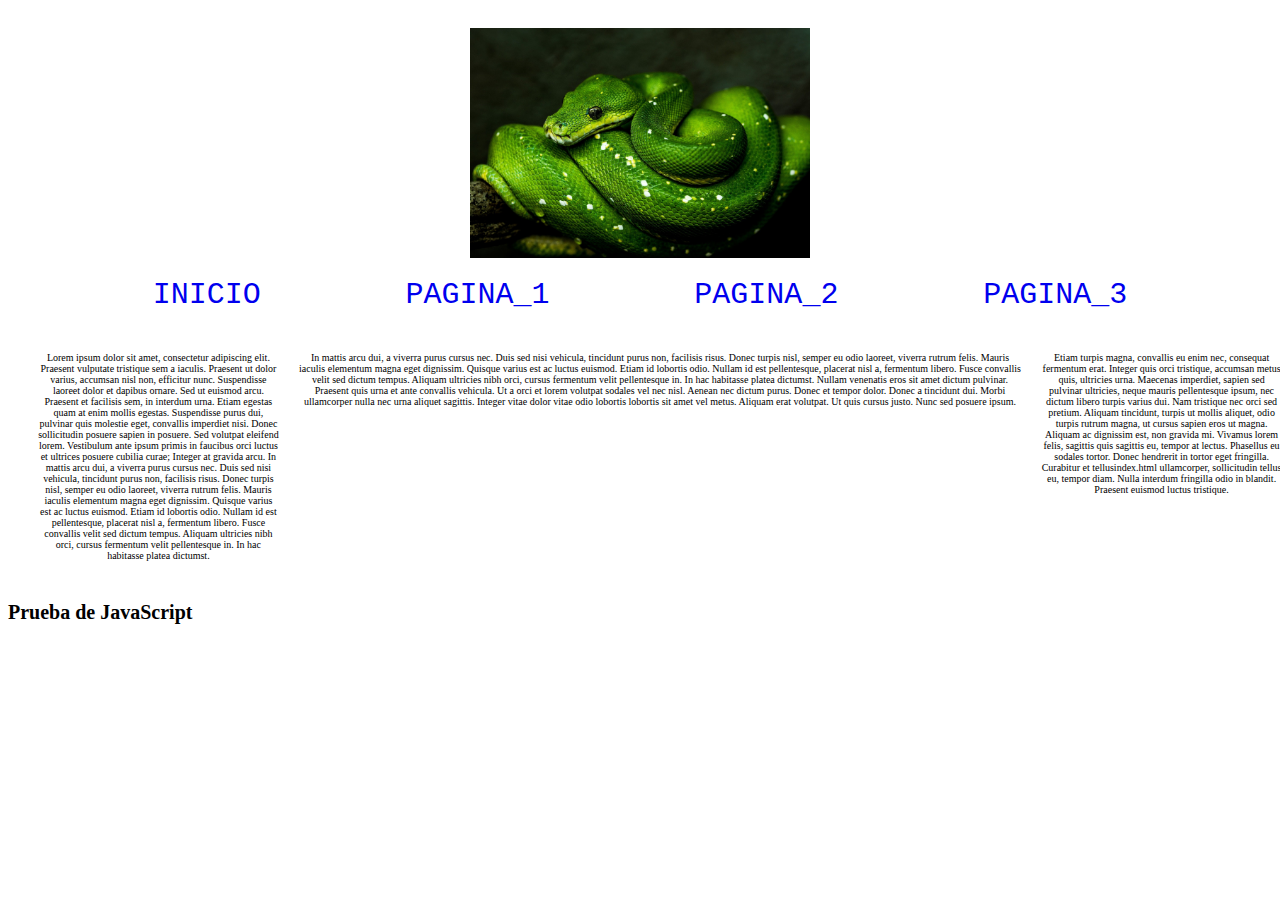
<file: index.html>
<!DOCTYPE html>
<html lang="en">
<head>
    <meta charset="UTF-8">
    <meta name="viewport" content="width=device-width, initial-scale=1.0">
    <title>Prueba de html</title>
    <link rel="preload" href="css/estilos.css">
    <link rel="stylesheet" href="css/estilos.css">
</head>
<body>
    <a href="index.html"><img class="imagen centrado"  src="/imagenes/imgen-prueba.jpg"></a>
    <nav class="navegacion centrado">
        <a href="index.html">INICIO</a>
        <a href="*">PAGINA_1</a>
        <a href="*">PAGINA_2</a>
        <a href="*">PAGINA_3</a>
    </nav>

    <main class="centrado orientacion">
        <div>
                <p>
                    Lorem ipsum dolor sit amet, consectetur adipiscing elit. 
                    Praesent vulputate tristique sem a iaculis. Praesent ut 
                    dolor varius, accumsan nisl non, efficitur nunc. 
                    Suspendisse laoreet dolor et dapibus ornare. Sed ut 
                    euismod arcu. Praesent et facilisis sem, in interdum
                    urna. Etiam egestas quam at enim mollis egestas. 
                    Suspendisse purus dui, pulvinar quis molestie eget, 
                    convallis imperdiet nisi. Donec sollicitudin posuere
                    sapien in posuere. Sed volutpat eleifend lorem. 
                    Vestibulum ante ipsum primis in faucibus orci luctus
                    et ultrices posuere cubilia curae; Integer at gravida
                    arcu. 
                    In mattis arcu dui, a viverra purus cursus nec. Duis 
                    sed nisi vehicula, tincidunt purus non, facilisis risus. 
                    Donec turpis nisl, semper eu odio laoreet, viverra rutrum
                    felis. Mauris iaculis elementum magna eget dignissim. 
                    Quisque varius est ac luctus euismod. Etiam id lobortis 
                    odio. Nullam id est pellentesque, placerat nisl a, fermentum 
                    libero. Fusce convallis velit sed dictum tempus. Aliquam 
                    ultricies nibh orci, cursus fermentum velit pellentesque in.
                    In hac habitasse platea dictumst. 
                </p>
        </div>
        <section>
            <p>
                In mattis arcu dui, a viverra purus cursus nec. Duis sed nisi vehicula,
                tincidunt purus non, facilisis risus. Donec turpis nisl, semper eu odio
                laoreet, viverra rutrum felis. Mauris iaculis elementum magna eget dignissim.
                Quisque varius est ac luctus euismod. Etiam id lobortis odio. 
                Nullam id est pellentesque, placerat nisl a, fermentum libero. 
                Fusce convallis velit sed dictum tempus. Aliquam ultricies nibh orci, 
                cursus fermentum velit pellentesque in. In hac habitasse platea dictumst.
                Nullam venenatis eros sit amet dictum pulvinar. Praesent quis urna et 
                ante convallis vehicula. Ut a orci et lorem volutpat sodales vel nec nisl. 
                Aenean nec dictum purus. Donec et tempor dolor. Donec a tincidunt dui. 
                Morbi ullamcorper nulla nec urna aliquet sagittis. Integer vitae dolor vitae 
                odio lobortis lobortis sit amet vel metus. Aliquam erat volutpat. Ut quis 
                cursus justo. Nunc sed posuere ipsum. 
            </p>
        </section>
        <div>
            <p>
                Etiam turpis magna, convallis eu enim nec, consequat fermentum erat. 
                Integer quis orci tristique, accumsan metus quis, ultricies urna. 
                Maecenas imperdiet, sapien sed pulvinar ultricies, neque mauris pellentesque 
                ipsum, nec dictum libero turpis varius dui. Nam tristique nec orci sed pretium. 
                Aliquam tincidunt, turpis ut mollis aliquet, odio turpis rutrum magna, ut 
                cursus sapien eros ut magna. Aliquam ac dignissim est, non gravida mi. 
                Vivamus lorem felis, sagittis quis sagittis eu, tempor at lectus. Phasellus 
                eu sodales tortor.
                Donec hendrerit in tortor eget fringilla. Curabitur et tellusindex.html ullamcorper, 
                sollicitudin tellus eu, tempor diam. Nulla interdum fringilla odio in blandit.
                Praesent euismod luctus tristique. 
            </p>
        </div>
    </main>
    <h1>Prueba de JavaScript</h1>
    <!-- <script src="js/scripts.js"></script> -->
    <script src="js/script_7.js"></script>
</body>
</html>
</file>
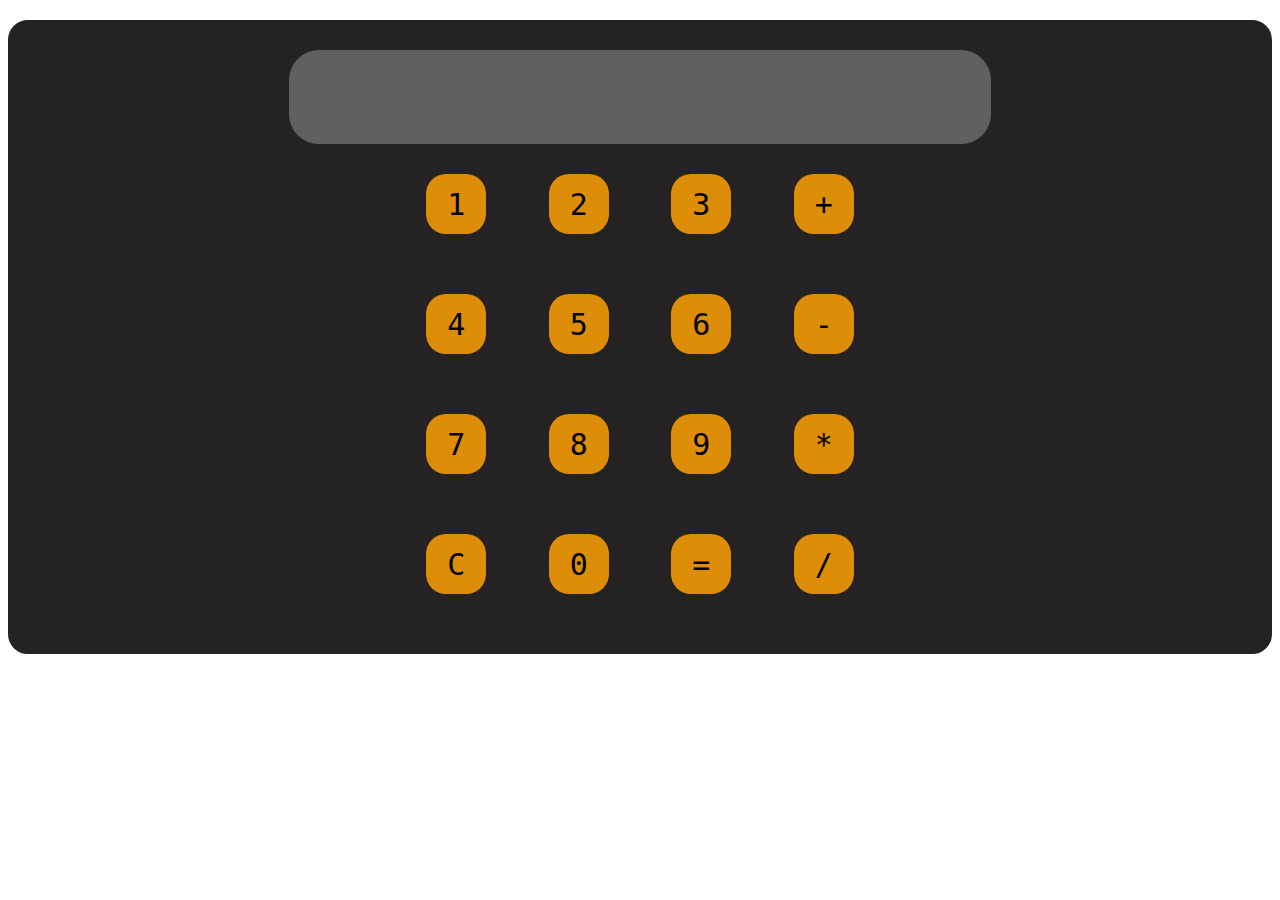
<file: index2.html>
<!DOCTYPE html>
<html lang="en">
<head>
    <meta charset="UTF-8">
    <meta name="viewport" content="width=device-width, initial-scale=1.0">
    <title>Calculadora</title>
    <link rel="stylesheet" href="css/estilos_calculadora.css">
</head>
<body>
    <div class="calculadora">
        <input type="text" id="pantalla" disabled>
        <br>
        <input type="button" value="1" onclick="agregarPantalla('1')">
        <input type="button" value="2" onclick="agregarPantalla('2')">
        <input type="button" value="3" onclick="agregarPantalla('3')">
        <input type="button" value="+" onclick="agregarPantalla('+')">
        <br>
        <input type="button" value="4" onclick="agregarPantalla('4')">
        <input type="button" value="5" onclick="agregarPantalla('5')">
        <input type="button" value="6" onclick="agregarPantalla('6')">
        <input type="button" value="-" onclick="agregarPantalla('-')">
        <br>
        <input type="button" value="7" onclick="agregarPantalla('7')">
        <input type="button" value="8" onclick="agregarPantalla('8')">
        <input type="button" value="9" onclick="agregarPantalla('9')">
        <input type="button" value="*" onclick="agregarPantalla('*')">
        <br>
        <input type="button" value="C" onclick="impiarPantalla('')">
        <input type="button" value="0" onclick="agregarPantalla('0')">
        <input type="button" value="=" onclick="calcular()">
        <input type="button" value="/" onclick="agregarPantalla('/')">
    </div>
    <script src="js/scripts_8.js"></script>
</body>
</html>
</file>
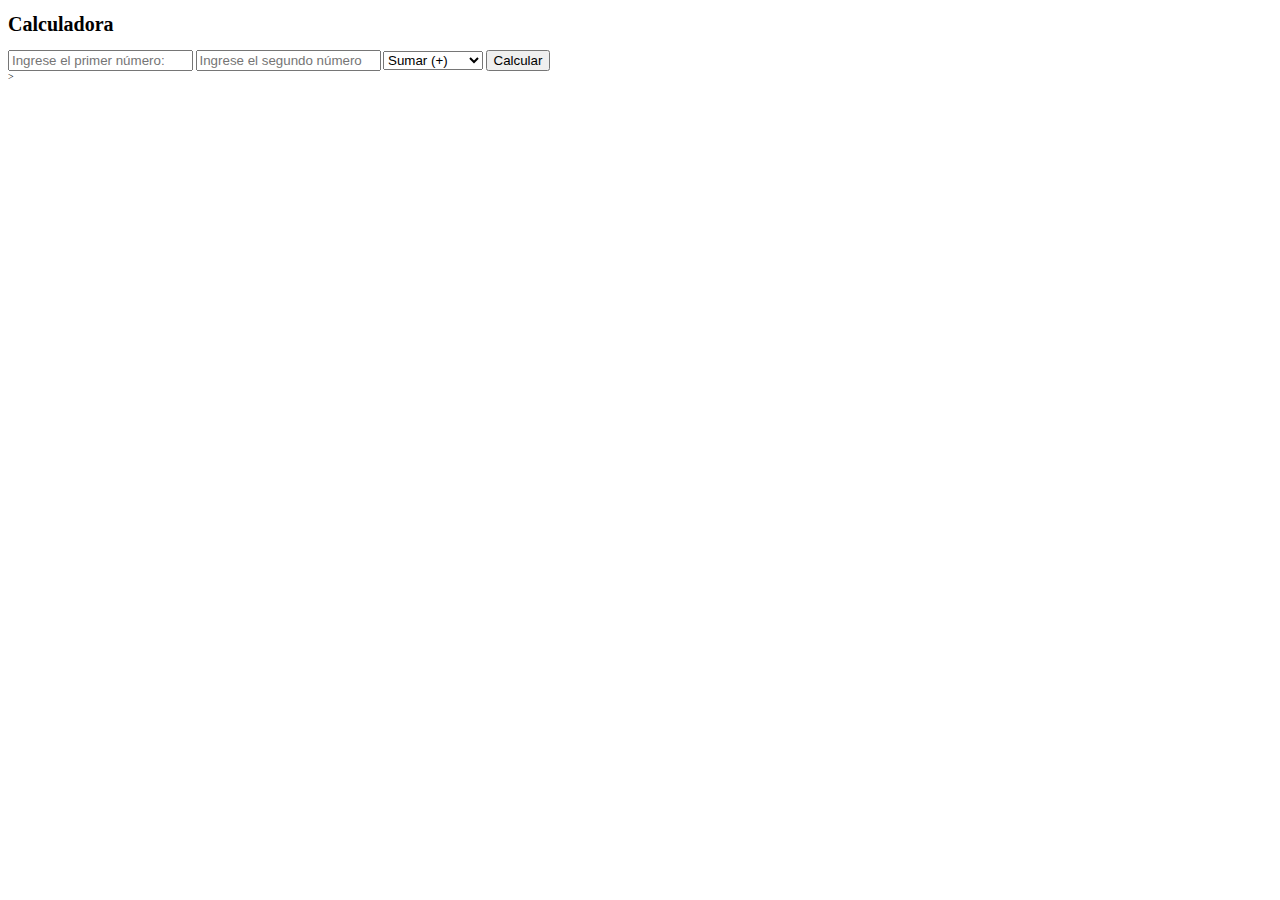
<file: index3.html>
<!DOCTYPE html>
<html lang="en">
<head>
    <meta charset="UTF-8">
    <meta name="viewport" content="width=device-width, initial-scale=1.0">
    <title>Document</title>
    <link rel="stylesheet" href="css/estilos_calculadora.css">
</head>
<body>
    <div class="container">
        <h1>Calculadora</h1>
        <form id="calculator-form">
            <input type="number" id="num1" placeholder="Ingrese el primer número:" required>
            <input type="number" id="num2" placeholder="Ingrese el segundo número:" required>
            <select id="operador">
                <option value="sum">Sumar (+)</option>
                <option value="sum">Restar (-)</option>
                <option value="sum">Multiplicar (*)</option>
                <option value="sum">Dividir (/)</option>
            </select>
            <button type="submit">Calcular</button>
        </form>
        <div id="resultado"></div>
    </div>>
    <script src="js/script_8.1.js"></script>
</body>
</html>
</file>
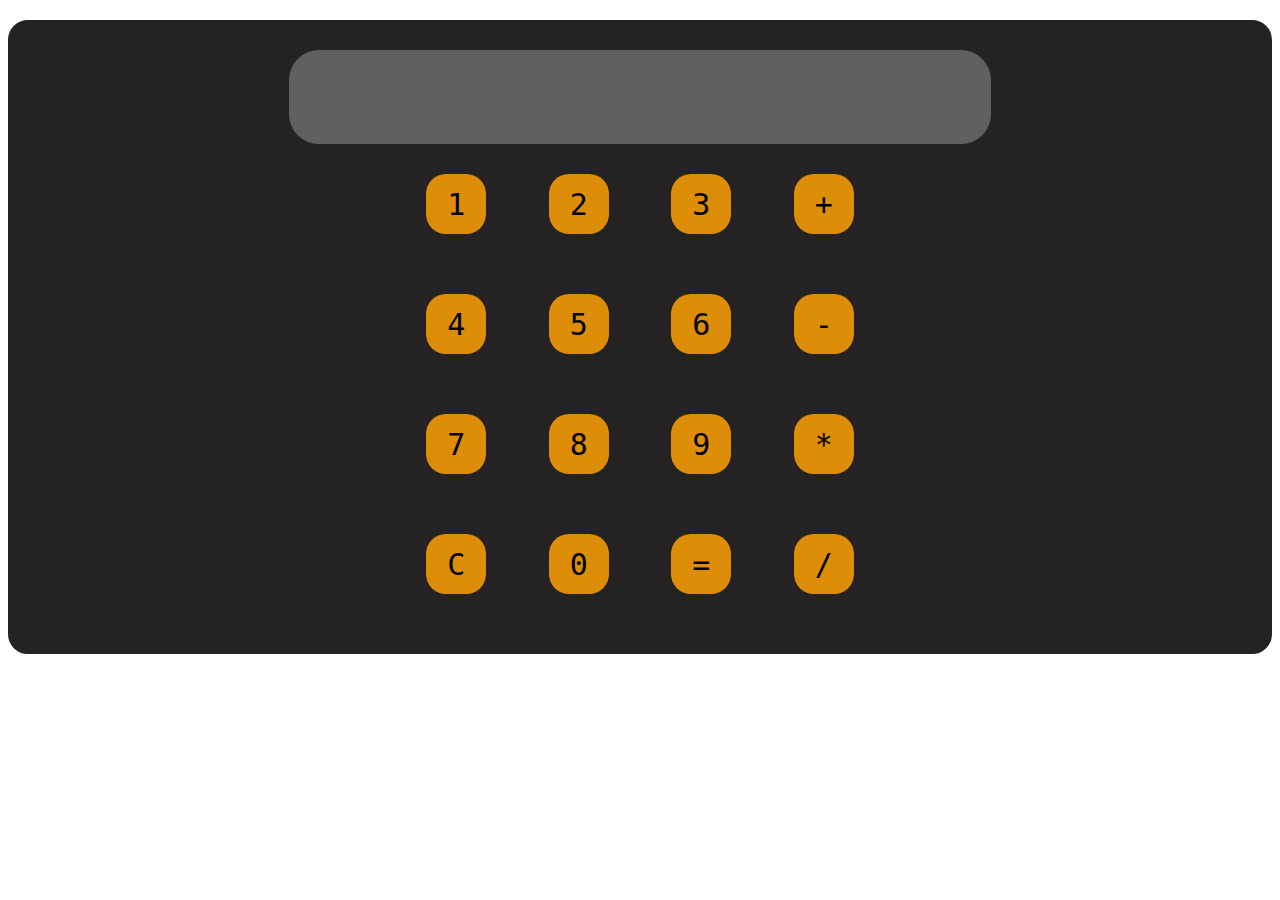
<file: html/index2.html>
<!DOCTYPE html>
<html lang="en">
<head>
    <meta charset="UTF-8">
    <meta name="viewport" content="width=device-width, initial-scale=1.0">
    <title>Calculadora</title>
    <link rel="stylesheet" href="../css/estilos_calculadora.css">
</head>
<body>
    <div class="calculadora">
        <input type="text" id="pantalla" disabled>
        <br>
        <input type="button" value="1" onclick="agregarPantalla('1')">
        <input type="button" value="2" onclick="agregarPantalla('2')">
        <input type="button" value="3" onclick="agregarPantalla('3')">
        <input type="button" value="+" onclick="agregarPantalla('+')">
        <br>
        <input type="button" value="4" onclick="agregarPantalla('4')">
        <input type="button" value="5" onclick="agregarPantalla('5')">
        <input type="button" value="6" onclick="agregarPantalla('6')">
        <input type="button" value="-" onclick="agregarPantalla('-')">
        <br>
        <input type="button" value="7" onclick="agregarPantalla('7')">
        <input type="button" value="8" onclick="agregarPantalla('8')">
        <input type="button" value="9" onclick="agregarPantalla('9')">
        <input type="button" value="*" onclick="agregarPantalla('*')">
        <br>
        <input type="button" value="C" onclick="impiarPantalla('')">
        <input type="button" value="0" onclick="agregarPantalla('0')">
        <input type="button" value="=" onclick="calcular()">
        <input type="button" value="/" onclick="agregarPantalla('/')">
    </div>
    <script src="../js/scripts_8.js"></script>
</body>
</html>
</file>
<file: css/estilos.css>
*,*:before,*:after{
    box-sizing: inherit;
}
html{
    font-size: 62.5%;
    box-sizing: border-box;
}

.navegacion{
    font-family: monospace;
    font-size: 3rem;
    display: flex;
    flex-direction: row;
    justify-content: space-evenly;
}  
.centrado{
    text-align: center;
    margin: 0 auto;
}
a{
   text-decoration: none;
}
.imagen{
    width: 30%;
    height: auto;
    display: flex;
    justify-content: center;
    padding: 2rem;
}

.orientacion{
    margin: 3rem ;
    display: grid;
    column-gap: 2rem;
    grid-template-columns: 20% 60% 20%;
}
</file>
<file: css/estilos_calculadora.css>
*::after,*::before{
 box-sizing: border-box;
}
html{
    font-size: 62.5%;
    justify-content: center;
}
:root{
    --color-P:#242222;
    --color-S:#de8e06;
}
.calculadora{
    margin: 2rem auto;
    padding: 2rem;
    border-radius: 2rem;
    border: 1rem solid var(--color-P);
    background-color: var(--color-P);
    text-align: center;
}
#pantalla{
 padding: 3rem 15rem;
 border:none;
 border-radius: 3rem;
 color: white;
 font-size: 3rem;
 font-weight: bolder;
 text-align: center;
}
input[type="button"]{
    width: 6rem;
    height:6rem;
    margin:3rem;
    font-size:2rem;
    cursor: grab;
    background-color: var(--color-S);
    border:none;
    border-radius:2rem;
    font-family: monospace;
    font-size: 3rem;
}
</file>
